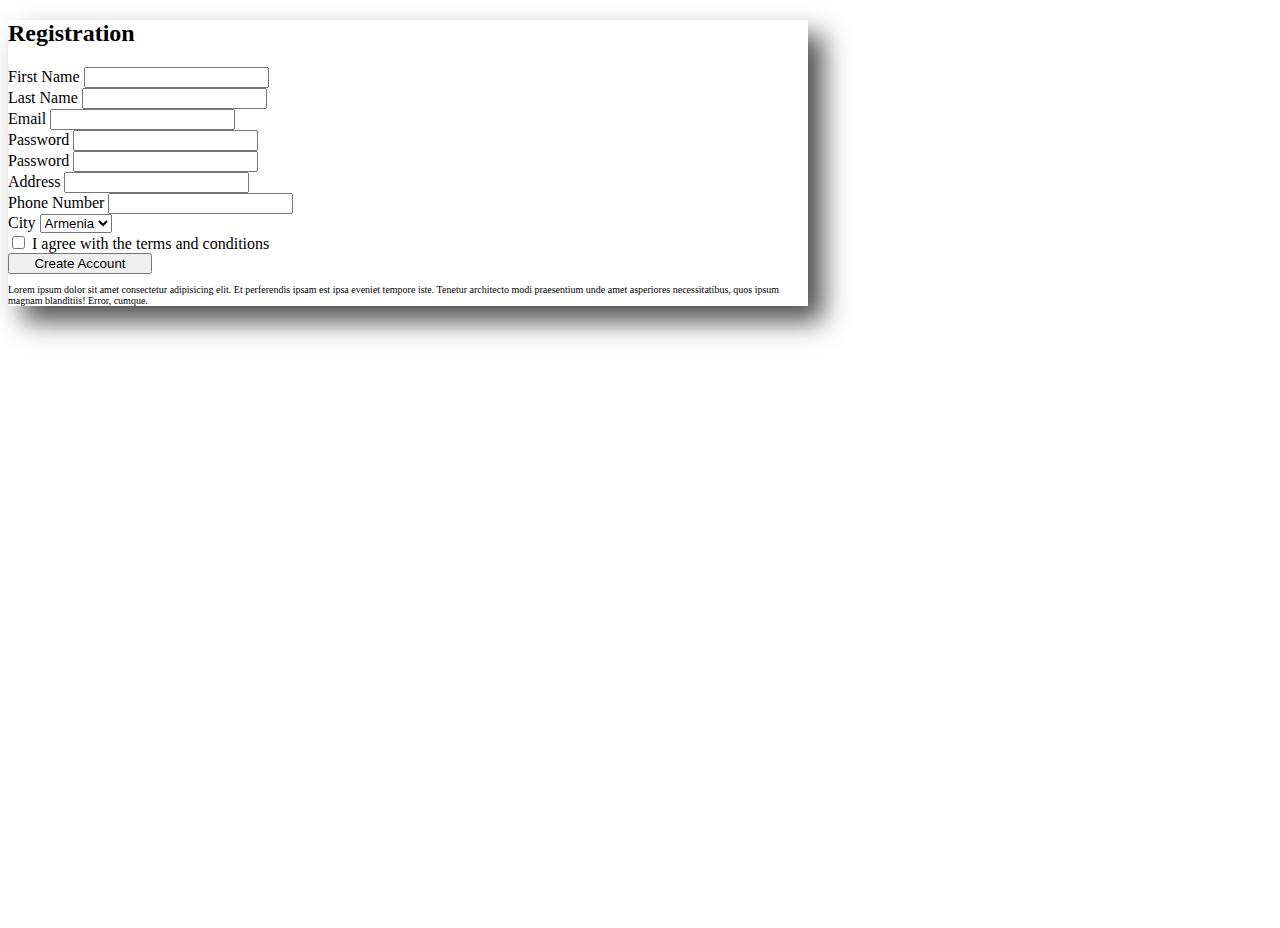
<file: Index.html>
<!DOCTYPE html>
<html lang="en">

<head>
    <meta charset="UTF-8">
    <meta http-equiv="X-UA-Compatible" content="IE=edge">
    <meta name="viewport" content="width=device-width, initial-scale=1.0">
    <title>Formulario registro</title>
    <!--LIBRERIA BOOTSTRAP-->
    <link href="https://cdn.jsdelivr.net/npm/bootstrap@5.1.3/dist/css/bootstrap.min.css" rel="stylesheet"
        integrity="sha384-1BmE4kWBq78iYhFldvKuhfTAU6auU8tT94WrHftjDbrCEXSU1oBoqyl2QvZ6jIW3" crossorigin="anonymous">
    <!--STYLE CSS-->
    <link rel="stylesheet" href="css/style.css">
</head>

<body>
    <div class="contenedor-fondo bg-primary py-3">

        <!--CONTENEDOR FORMULARIO-->
        <div class="contenedor mx-auto bg-light my-4 px-4">

            <!--REGISTRO-->
            <div class="row p-3">
                <h2 class="text-center">Registration</h2>
            </div>

                <!--FIRST NAME AND LAST NAME-->
                <div class="row mb-2">
                    <div class="col mb-3 form-group">
                        <label for="first-name" class="form-label">First Name</label>
                        <input type="text" class="form-control" id="first-name" aria-describedby="first-name" required>
                    </div>
                    <div class="col mb-3">
                        <label for="last-name" class="form-label">Last Name</label>
                        <input type="text" class="form-control" id="last-name" aria-describedby="last-name" required>
                    </div>
                </div>
                <!--EMAIL AND PASSWORD-->
                <div class="row mb-2">
                    <div class="col mb-3">
                        <label for="email" class="form-label">Email</label>
                        <input type="email" class="form-control" id="email" aria-describedby="email" required>
                    </div>
                    <div class="col mb-3">
                        <label for="password" class="form-label">Password</label>
                        <input type="password" class="form-control" id="password" aria-describedby="password" required>
                    </div>
                </div>

                <!--CONFIRM PASSWORD AND ADRESS-->
                <div class="row mb-2">
                    <div class="col mb-3">
                        <label for="password" class="form-label">Password</label>
                        <input type="password" class="form-control" id="confirm-password" aria-describedby="confirm-pasword">
                    </div>
                    <div class="col mb-3">
                        <label for="address" class="form-label">Address</label>
                        <input type="text" class="form-control" id="address" aria-describedby="address">
                    </div>
                </div>

                <!--PHONE NUMBER AND CITY-->
                <div class="row">
                    <div class="col mb-3">
                        <label for="phone-number" class="form-label">Phone Number</label>
                        <input type="number" class="form-control" id="phone-number" aria-describedby="phone-number">
                    </div>
                    <div class="col mb-3">
                        <label for="disabledSelect" class="form-label">City</label>
                        <select id="city" class="form-select">
                            <option value="AXM">Armenia</option>
                            <option value="PER">Pereira</option>
                        </select>
                    </div>
                </div>

                <!--CHECK-->
                <div class="form-check mb-3">
                    <input type="checkbox" class="form-check-input" id="terms-and-conditions">
                    <label class="form-check-label text-muted" for="terms-and-conditions">
                        I agree with the terms and conditions
                    </label>
                </div>

                <!--BUTTON-->
                <div class="row justify-content-center">
                    <button type="" class="btn btn-primary d-block" onclick="validarFormulario()">
                        Create Account
                    </button>
                </div>

                <!--ADITIONAL INFO-->
                <div class="row text-center my-3">
                    <p class="pie text-muted">Lorem ipsum dolor sit amet consectetur adipisicing elit. Et perferendis ipsam est ipsa
                    eveniet tempore iste. Tenetur architecto modi praesentium unde amet asperiores necessitatibus, quos
                    ipsum magnam blanditiis! Error, cumque.</p>
                </div>
        </div>
    </div>
    <!--JS BOOTSTRAP-->
    <script src="https://cdn.jsdelivr.net/npm/bootstrap@5.1.3/dist/js/bootstrap.bundle.min.js"
        integrity="sha384-ka7Sk0Gln4gmtz2MlQnikT1wXgYsOg+OMhuP+IlRH9sENBO0LRn5q+8nbTov4+1p"
        crossorigin="anonymous"></script>

    <!--JS-->
    <script src="js/script.js"></script>
</body>

</html>
</file>
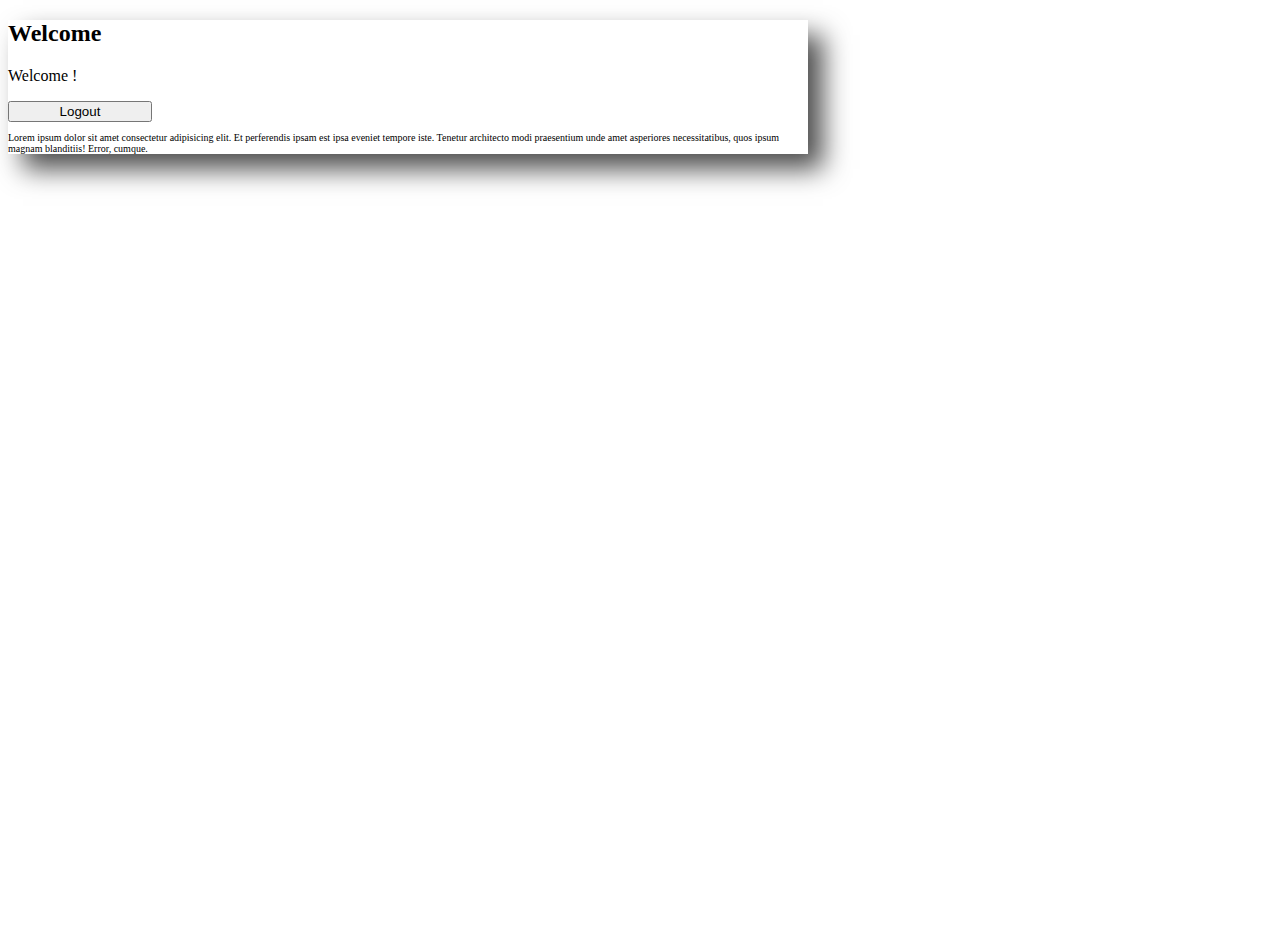
<file: home.html>
<!DOCTYPE html>
<html lang="en">

<head>
    <meta charset="UTF-8">
    <meta http-equiv="X-UA-Compatible" content="IE=edge">
    <meta name="viewport" content="width=device-width, initial-scale=1.0">
    <title>Home</title>
    <!--LIBRERIA BOOTSTRAP-->
    <link href="https://cdn.jsdelivr.net/npm/bootstrap@5.1.3/dist/css/bootstrap.min.css" rel="stylesheet"
        integrity="sha384-1BmE4kWBq78iYhFldvKuhfTAU6auU8tT94WrHftjDbrCEXSU1oBoqyl2QvZ6jIW3" crossorigin="anonymous">
    <!--STYLE CSS-->
    <link rel="stylesheet" href="css/style.css">
</head>

<body>
    <div class="contenedor-fondo bg-primary py-3">

        <!--CONTENEDOR FORMULARIO-->
        <div class="contenedor mx-auto bg-light my-4 px-4">

            <!--REGISTRO-->
            <div class="row p-3">
                <h2 class="text-center">Welcome</h2>
            </div>

                <div class="row text-center">
                    <p>Welcome <span class="fw-bold" id="username_html"></span>!</p>
                </div>
                <!--BUTTON-->
                <div class="row justify-content-center">
                    <button type="" class="btn btn-warning d-block" onclick="logout()">
                        Logout
                    </button>
                </div>

                <!--ADITIONAL INFO-->
                <div class="row text-center my-3">
                    <p class="pie text-muted">Lorem ipsum dolor sit amet consectetur adipisicing elit. Et perferendis ipsam est ipsa
                    eveniet tempore iste. Tenetur architecto modi praesentium unde amet asperiores necessitatibus, quos
                    ipsum magnam blanditiis! Error, cumque.</p>
                </div>
        </div>
    </div>
    <!--JS BOOTSTRAP-->
    <script src="https://cdn.jsdelivr.net/npm/bootstrap@5.1.3/dist/js/bootstrap.bundle.min.js"
        integrity="sha384-ka7Sk0Gln4gmtz2MlQnikT1wXgYsOg+OMhuP+IlRH9sENBO0LRn5q+8nbTov4+1p"
        crossorigin="anonymous"></script>

    <!--JS-->
    <script src="js/script.js"></script>
</body>

</html>
</file>
<file: css/style.css>
.contenedor-fondo{
    width: 100%;
    min-height: 100vh;
    max-height: fit-content;
}
.contenedor{
    width: 50rem;
    max-width: 90%;
    /*horizontal, vertical, difuminado, color*/
    box-shadow: 15px 15px 25px rgb(78, 78, 78);
}
.btn{
    width: 9rem;
}

.pie {
    font-size: x-small;
}
</file>
